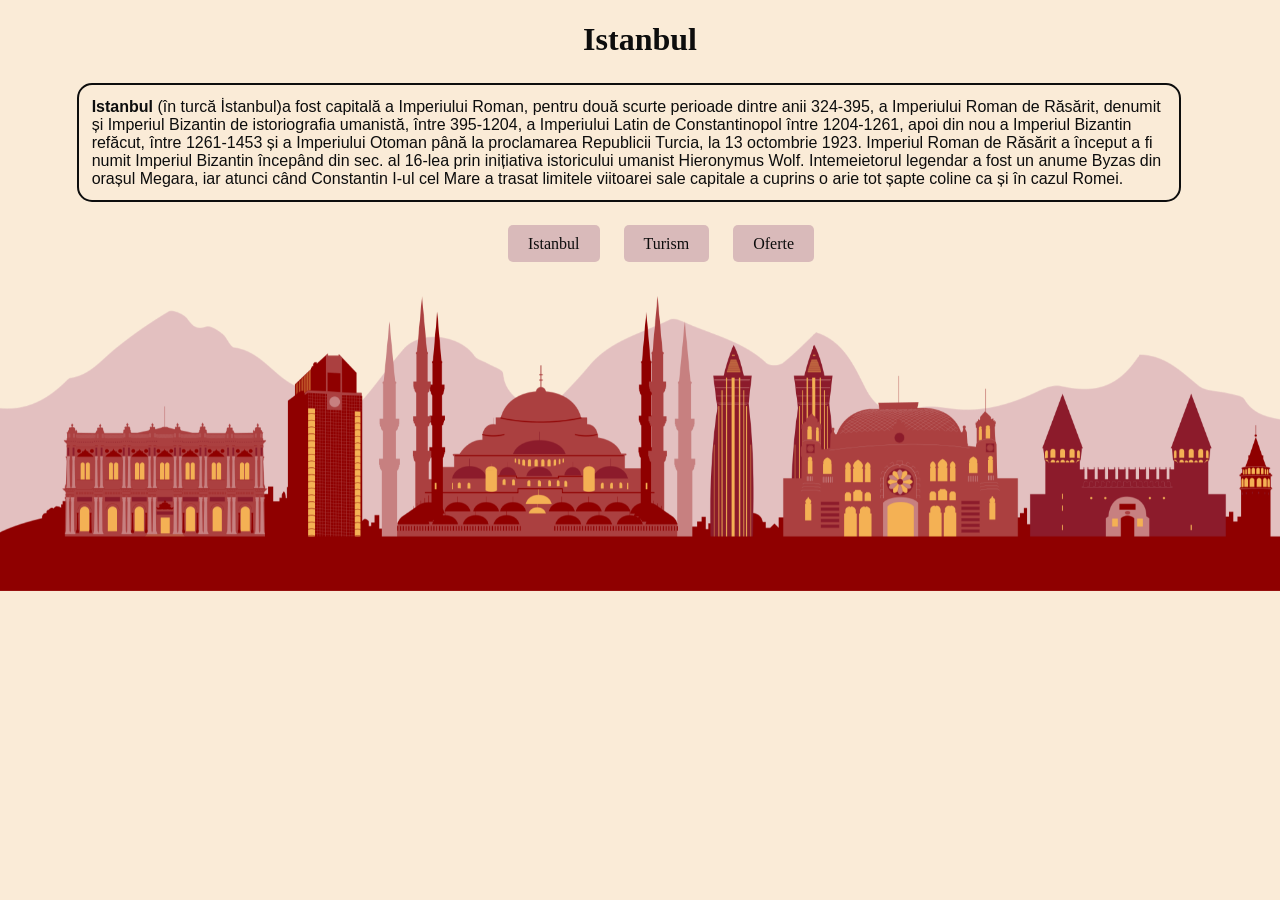
<file: index.html>
<!DOCTYPE html>
<html lang="en">
<head>
    <meta charset="UTF-8">
    <meta name="viewport" content="width=device-width, initial-scale=1.0">
    <title>Istanbul</title>
    <link rel="stylesheet" href="css/style.css">
    <link rel="icon" href="https://cdn-icons-png.flaticon.com/128/760/760049.png">
</head>

<body>
    <h1>Istanbul</h1><br>
    <img src="images/pngegg (29).png"></src>
  
    <div><b>Istanbul</b> (în turcă İstanbul)a fost capitală a Imperiului Roman, pentru două scurte
        perioade dintre anii 324-395, a Imperiului Roman de Răsărit, denumit și Imperiul Bizantin de istoriografia
        umanistă, între 395-1204, a Imperiului Latin de Constantinopol între 1204-1261, apoi din nou a Imperiul Bizantin
        refăcut, între 1261-1453 și a Imperiului Otoman până la proclamarea Republicii Turcia, la 13 octombrie 1923.
        Imperiul Roman de Răsărit a început a fi numit Imperiul Bizantin începând din sec. al 16-lea prin inițiativa
        istoricului umanist Hieronymus Wolf. Intemeietorul legendar a fost un anume Byzas din orașul Megara, iar atunci
        când Constantin I-ul cel Mare a trasat limitele viitoarei sale capitale a cuprins o arie tot șapte coline ca și
        în cazul Romei. </div><br>
        <a href="index.html">Istanbul</a>
        <a href="pages/p2.html">Turism</a>
        <a href="pages/p3.html">Oferte</a>
</body>

</html>
</file>
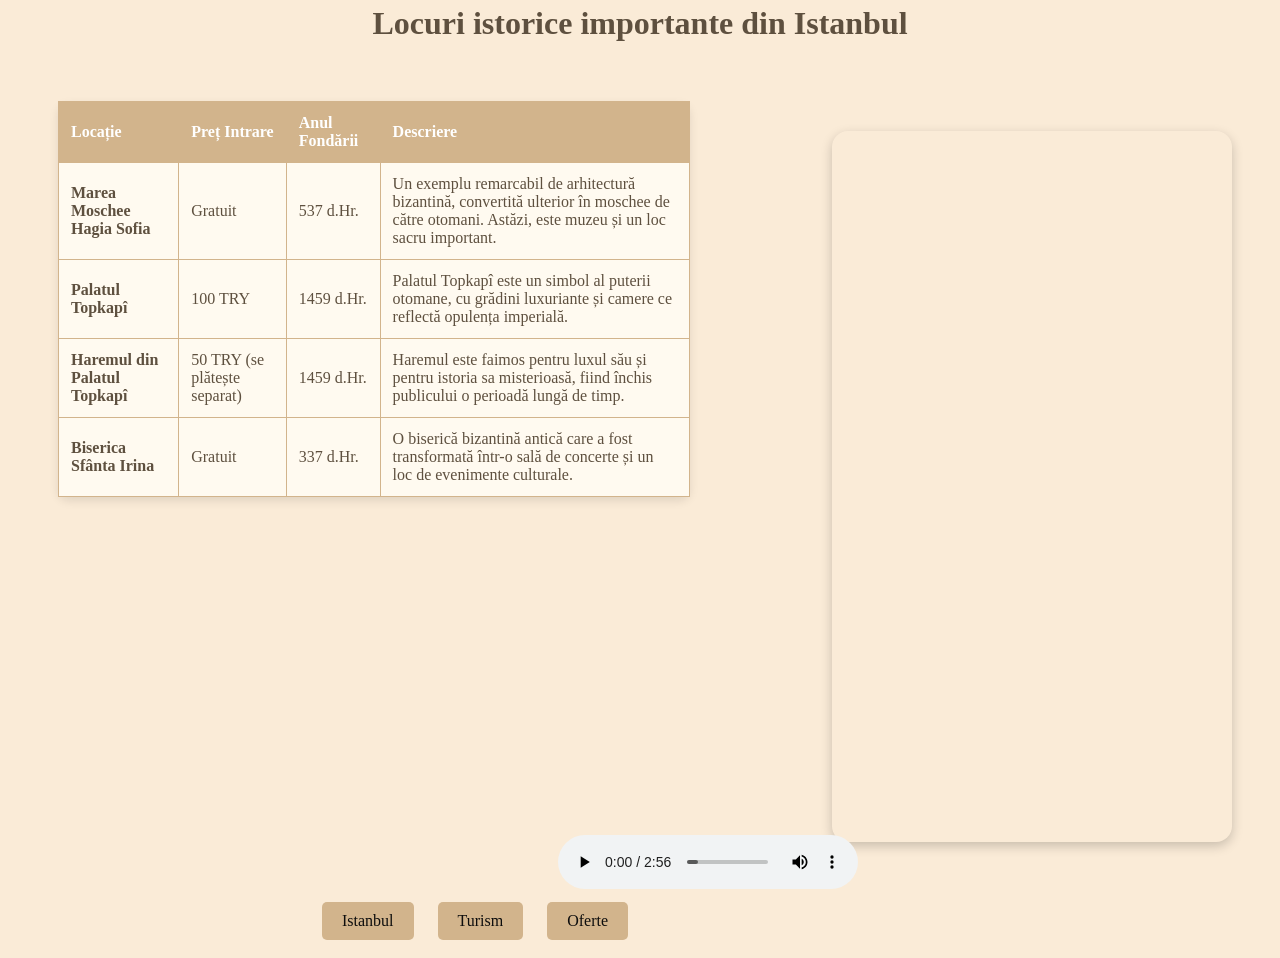
<file: pages/p2.html>
<!DOCTYPE html>
<html lang="en">

<head>
    <meta charset="UTF-8">
    <meta name="viewport" content="width=device-width, initial-scale=1.0">
    <title>Turism</title>
    <link rel="stylesheet" href="../css/p2.css">
    <link rel="icon" href="https://cdn-icons-png.flaticon.com/128/760/760049.png">
</head>

<body>
    <h1>Locuri istorice importante din Istanbul</h1>
<br>
    <table>
        <thead>
            <tr>
                <th>Locație</th>
                <th>Preț Intrare</th>
                <th>Anul Fondării</th>
                <th>Descriere</th>
            </tr>
        </thead>
        <tbody>
            <tr>
                <td><strong>Marea Moschee Hagia Sofia</strong></td>
                <td>Gratuit</td>
                <td>537 d.Hr.</td>
                <td>Un exemplu remarcabil de arhitectură bizantină, convertită ulterior în moschee de către otomani.
                    Astăzi, este muzeu și un loc sacru important.</td>
            </tr>
            <tr>
                <td><strong>Palatul Topkapî</strong></td>
                <td>100 TRY</td>
                <td>1459 d.Hr.</td>
                <td>Palatul Topkapî este un simbol al puterii otomane, cu grădini luxuriante și camere ce reflectă
                    opulența imperială.</td>
            </tr>
            <tr>
                <td><strong>Haremul din Palatul Topkapî</strong></td>
                <td>50 TRY (se plătește separat)</td>
                <td>1459 d.Hr.</td>
                <td>Haremul este faimos pentru luxul său și pentru istoria sa misterioasă, fiind închis publicului o
                    perioadă lungă de timp.</td>
            </tr>
            <tr>
                <td><strong>Biserica Sfânta Irina</strong></td>
                <td>Gratuit</td>
                <td>337 d.Hr.</td>
                <td>O biserică bizantină antică care a fost transformată într-o sală de concerte și un loc de evenimente
                    culturale.</td>
            </tr>
        </tbody>
    </table>
    <div class="map-container">
        <iframe src="https://www.google.com/maps/embed?pb=!1m18!1m12!1m3!1d385396.6059676668!2d29.01217945!3d41.0053215!2m3!1f0!2f0!3f0!3m2!1i1024!2i768!4f13.1!3m3!1m2!1s0x14caa7040068086b%3A0xe1ccfe98bc01b0d0!2sIstanbul%2C%20Provincia%20Istanbul%2C%20Turcia!5e0!3m2!1sro!2s!4v1746089235446!5m2!1sro!2s"
            width="668" height="290" style="border:0;" allowfullscreen="" loading="lazy"
            referrerpolicy="no-referrer-when-downgrade"></iframe>
    </div>
    <div class="video-container">
        <iframe
            src="https://www.youtube.com/embed/j9TBU6L8oKc"
            title="YouTube Shorts Player"
            frameborder="0"
            allow="accelerometer; autoplay; clipboard-write; encrypted-media; gyroscope; picture-in-picture"
            allowfullscreen
            style="position: absolute; top: 0; left: 0; width: 100%; height: 100%; border: none;">
        </iframe>
    </div>
    <audio controls>
        <source src="../audio/Roza Zərgərli - İstədim.mp3">
    </audio>
    <a href="../index.html">Istanbul</a>
    <a href="pages/p2.html">Turism</a>
    <a href="../pages/p3.html">Oferte</a>
</body>
</html>

</html>
</file>
<file: css/style.css>
body {
  background-color: antiquewhite;
}

h1 {
  text-align: center;
  color: #0D0D0D;
}

img{
  position: fixed;
  top: -0px;
  left: 0px;
  width: 100%;
}

div {
  color:#0D0D0D;
  border: 2px solid #0D0D0D;
  border-radius: 15px;
  padding: 1%;
  font-family: "Funnel Display", sans-serif;
  font-optical-sizing: auto;
  padding-left: 1%;
  position: relative;
  top: -15px;
  left: 69px;
  width: 85%;
}

a {
  display: inline;
  padding: 10px 20px;
  margin: 10px;
  color: #0D0D0D;
  background-color: #D9BABA;
  transition: background-color 0.3s ease;
  border-radius: 5px;
  position: relative;
  top: -0px;
  left: 490px;
  text-decoration: none;
}

a:hover {
  background-color: #D9C1B4;
}


  @media only screen and (max-width: 600px) {
  div {
    left: 5% !important;
    width: 90% !important;
    top: 0 !important;
    padding: 5% !important;
  }

  a {
    display: block !important;
    width: 80% !important;
    margin: 10px auto !important;
    left: 0 !important;
    text-align: center !important;
  }

  img {
    position: relative !important;
    width: 100% !important;
    height: auto !important;
  }

  h1 {
    font-size: 1.5em !important;
  }
}
</file>
<file: css/p2.css>
body {
  background-color: antiquewhite ;
    }
    h1{
      text-align: center; 
      color: #5e503f;
      margin-top: -3px;
  }
  table {
      width: 50%;
      margin: 50px; 
      margin-top: 20px;
      border-collapse: collapse;
      background-color: #fdf6e3; 
      box-shadow: 0 4px 10px rgba(0,0,0,0.1);
      border-radius: 10px;
    }
    
    th, td {
      padding: 12px;
      text-align: left;
      border: 1px solid #d2b48c; 
      color: #5e503f;
    }
    
    th {
      background-color: #d2b48c; 
      color: white;
    }
    
    td {
      background-color: #fffaf0; 
    }
    a {
      display: inline-block;
      padding: 10px 20px;
      margin: 10px;
      margin-top: 60px; 
      color: #0D0D0D;
      background-color: #d2b48c;
      transition: background-color 0.3s ease;
      border-radius: 5px;
      text-decoration: none;
      text-align: center;
    }
    a:hover {
      background-color: rgb(253, 193, 161);
    }
 
    .map-container {
      margin-top: 5px;
      margin-left: 50px;
    }  
  
  .video-container {
    position: relative;
    width: 100%;
    max-width: 400px;
    height: 0;
    padding-bottom: 56.25%;
    overflow: hidden;
    border-radius: 16px;
    box-shadow: 0 4px 12px rgba(0,0,0,0.2);
    margin-left: auto;
    margin-right: 40px;
    margin-top: -710px;
  }
  audio{
    position: relative;
    left: 550px;
    bottom: 37px;
  }
  @media only screen and (max-width: 600px) {
    h1 {
      font-size: 1.2em !important;
      margin: 10px !important;
    }
  
    table {
      width: 90% !important;
      margin: 20px auto !important;
      font-size: 0.9em !important;
    }
  
    th, td {
      padding: 8px !important;
    }
  
    .map-container {
      margin-left: 0 !important;
      margin-top: 20px !important;
      width: 100% !important;
      display: flex;
      justify-content: center;
    }
  
    .map-container iframe {
      width: 90% !important;
      height: 250px !important;
    }
  
    .video-container {
      margin: 30px auto !important;
      margin-top: 20px !important;
      max-width: 90% !important;
      height: auto !important;
      padding-bottom: 56.25% !important;
      margin-left: auto !important;
      margin-right: auto !important;
    }
  
    audio {
      position: static !important;
      display: block;
      margin: 30px auto !important;
    }
  
    a {
      display: block !important;
      width: 80% !important;
      margin: 15px auto !important;
    }
  }
</file>
